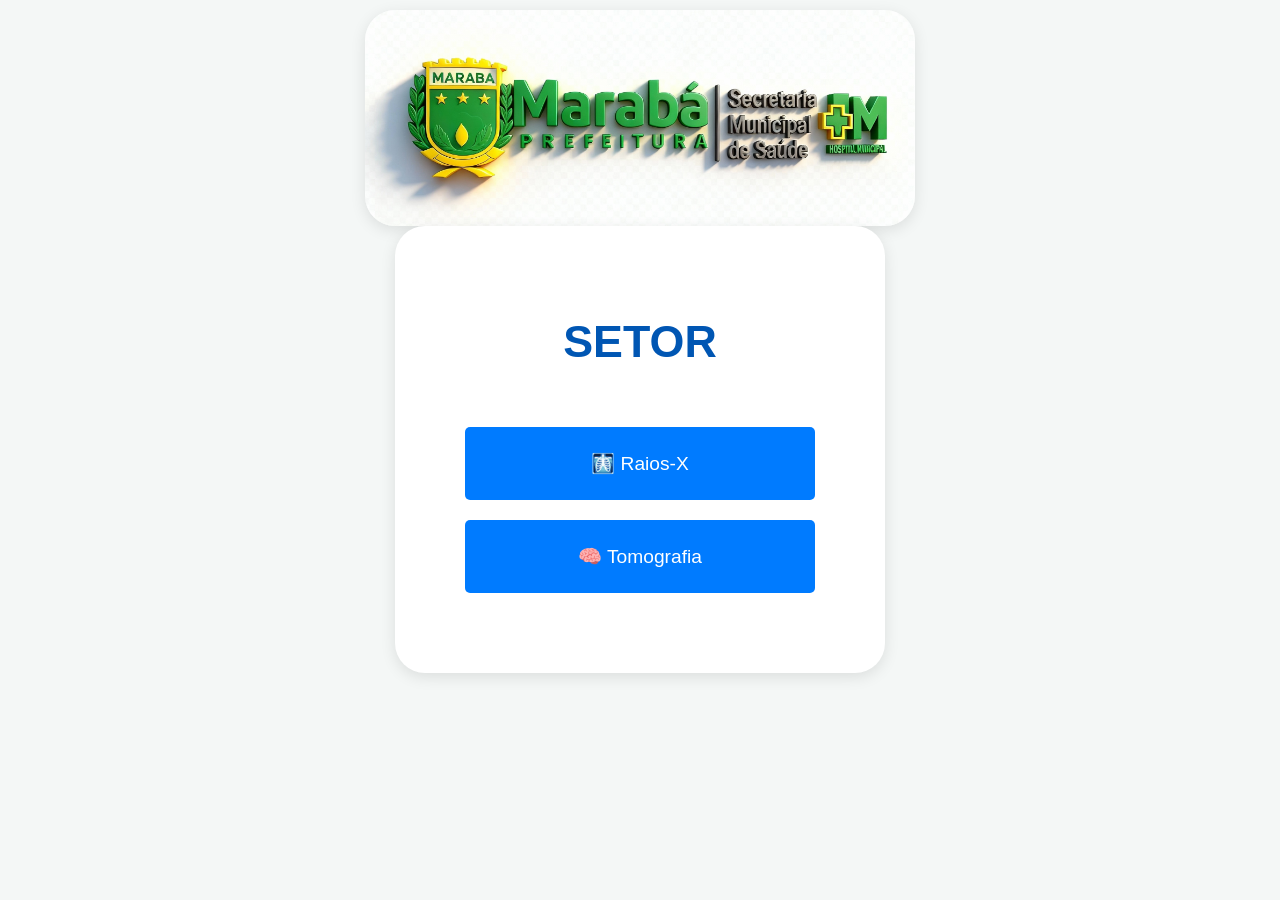
<file: index.html>
<!DOCTYPE html>
<html lang="pt-BR">
<head>
  <meta charset="UTF-8" />
  <meta name="viewport" content="width=device-width, initial-scale=1.0" />
  <title>SETOR</title>
  <link rel="stylesheet" href="style.css" />
  <style>
    body {
      display: flex;
      flex-direction: column;
      justify-content: center;
      align-items: center;
      min-height: 70vh;
      background-color: #f4f7f6;
      font-family: Arial, sans-serif;
      margin: 0;
      padding: 10px;
    }

    .logo-main {
      max-height: 650px;
      max-width: 550px;
      border-radius: 30px;
      box-shadow: 0 4px 15px rgba(0, 0, 0, 0.1);
      height: auto;
      width: auto;
      margin-bottom: 1,5px;
    }

    .selection-container {
      background: white;
      padding: 60px 70px;
      border-radius: 30px;
      box-shadow: 0 4px 15px rgba(0, 0, 0, 0.1);
      text-align: center;
      max-width: 350px;
      width: 90%;
    }

    h1 {
      color: #0056b3;
      margin-bottom: 60px;
      font-size: 2.8em;
    }

    .btn {
      display: block;
      width: 100%;
      padding: 25px;
      margin: 20px 0;
      font-size: 1.2em;
      color: #fff;
      background-color: #007bff;
      border: none;
      border-radius: 5px;
      cursor: pointer;
      transition: background 0.3s;
    }

    .btn:hover {
      background-color: #0056b3;
    }

    /* Responsividade */
    @media (max-width: 768px) {
      .logo-main {
        max-height: 120px;
        max-width: 160px;
        margin-bottom: 20px;
      }
      
      .selection-container {
        padding: 40px 30px;
      }
      
      h1 {
        font-size: 1.5em;
        margin-bottom: 40px;
      }
    }

    @media (max-width: 480px) {
      .logo-main {
        max-height: 100px;
        max-width: 140px;
        margin-bottom: 15px;
      }
      
      .selection-container {
        padding: 30px 20px;
      }
      
      h1 {
        font-size: 1.3em;
        margin-bottom: 50px;
      }
      
      .btn {
        padding: 20px;
        font-size: 1.1em;
      }
    }
  </style>
</head>
<body>
  <!-- LOGO ACIMA DO FORMULÁRIO -->
  <img src="img/logo.png" alt="Logo HMM" class="logo-main">
  
  <div class="selection-container">
    <h1>SETOR</h1>
    <button class="btn" onclick="location.href='form-raiox.html'">🩻 Raios-X</button>
    <button class="btn" onclick="location.href='form-tomografia.html'">🧠 Tomografia</button>
  </div>
</body>
</html>
</file>
<file: style.css>
.pdf-container { position: absolute; left: 0; top: 0; }
 .page-break-before {
  page-break-before: always;
  break-before: page;
  margin-top: 10px;
  padding-top: 5px;

  } 

.pdf-container {
  font-family: Arial, sans-serif;
  font-size: 11px;
  line-height: 1.3;
  color: #333;
  background: white;
  width: 100%;
  max-width: none;
  margin: 0;
  padding: 0;
}

.pdf-header { text-align: center; margin-bottom: 5px; }
.pdf-header h1 { color: #0056b3; font-size: 18px; font-weight: bold; margin: 5 5 5 5; }
.pdf-header h2 { color: #007bff; font-size: 16px; font-weight: bold; margin: 5 5 5 5; }
.pdf-hospital-info { color: #555; font-size: 10px; margin-bottom: 10px; }

.pdf-section { margin-bottom: 15px; border: 1px solid #ddd; border-radius: 5px; padding: 10px; background: #fafafa; }
.pdf-form-row { display: flex; gap: 15px; margin-bottom: 8px; flex-wrap: wrap; }
.pdf-form-group { flex: 1; min-width: 150px; margin-bottom: 5px; }
.pdf-label { font-weight: bold; color: #444; font-size: 10px; }
.pdf-value { color: #333; margin-left: 5px; font-size: 10px; }

.pdf-checkbox-item { display: flex; align-items: center; margin-bottom: 3px; font-size: 10px; }
.pdf-checkbox-status { margin-right: 6px; font-size: 10px; width: 15px; text-align: center; }
.pdf-textarea-content { border: 1px solid #ccc; padding: 8px; border-radius: 3px; background-color: #f9f9f9; white-space: pre-wrap; margin-top: 5px; font-size: 10px; line-height: 1.4; }
.signature-section .signature-block { margin-bottom: 15px; }

body {
    font-family: Arial, sans-serif;
    background-color: #f4f7f6;
    margin: 5;
    padding: 210px;
    justify-content: center;
    align-items: flex-start;
    min-height: 100vh;
}

.container {
    background-color: #ffffff;
    padding: 30px 40px;
    border-radius: 10px;
    box-shadow: 0 4px 15px rgba(0, 0, 0, 0.1);
    max-width: 800px;
    width: 100%;
}

h1 {
    color: #0056b3;
    text-align: center;
    margin-bottom: 10px;
}

h2 {
    color: #007bff;
    text-align: center;
    margin-top: 5;
    margin-bottom: 10px;
}

.hospital-info {
    text-align: center;
    color: #555;
    margin-bottom: 10px;
    font-size: 0.9em;
}

.section-card {
    background-color: #fefefe;
    border: 1px solid #e0e0e0;
    border-radius: 8px;
    padding: 20px;
    margin-bottom: 10px;
    box-shadow: 0 2px 5px rgba(0, 0, 0, 0.05);
}

.section-card h3 {
    color: #333;
    border-bottom: 2px solid #007bff;
    padding-bottom: 10px;
    margin-top: 10;
    margin-bottom: 10px;
}

.form-group {
    margin-bottom: 10px;
}

.form-group label {
    display: block;
    margin-bottom: 10px;
    font-weight: bold;
    color: #444;
}

.form-group input, .form-group select, textarea {
    width: 100%;
    padding: 10px;
    border: 1px solid #ccc;
    border-radius: 5px;
    font-size: 1em;
    box-sizing: border-box;
}

textarea {
    resize: vertical;
    min-height: 80px;
}

.form-row {
    display: block;
    flex-wrap: wrap;
    gap: 20px;
    margin-bottom: 10px;
}

.form-row .form-group {
    flex: 1;
    min-width: 200px;
}

.checklist-group {
    margin-bottom: 10px;
}

.checklist-group label {
    display: block;
    align-items: center;
    margin-bottom: 10px;
    font-weight: normal;
    cursor: pointer;
}

.checklist-group input[type="checkbox"] {
    margin-right: 10px;
    transform: scale(1.2);
}

button[type="submit"] {
    width: 100%;
    padding: 12px;
    background-color: #28a745;
    color: white;
    border: none;
    border-radius: 5px;
    font-size: 1.1em;
    cursor: pointer;
    margin-top: 30px;
}

button[type="submit"]:hover {
    background-color: #218838;
}

button[type="submit"]:disabled {
    background-color: #6c757d;
    cursor: not-allowed;
}

.error-field {
    border-color: red !important;
    background-color: #ffe6e6;
}
/* ===== AJUSTES DE LAYOUT SOLICITADOS ===== */

/* Informações do Plantão - compactar colunas */
.form-grid {
  display: grid;
  grid-template-columns: repeat(4, 1fr);
  gap: 6px 10px;
  align-items: end;
}

.form-grid .form-group label {
  margin-bottom: 2px;
  font-size: 0.9em;
}

.form-grid .form-group input {
  padding: 5px 6px;
}

/* Linha exclusiva para o Nome Completo */
.form-group#nome-completo,
.form-group input#nomeEntrada {
  grid-column: 1 / -1;
}

/* Ajuste geral para reduzir espaço vertical */
.section-card {
  padding: 12px 16px;
  margin-bottom: 8px;
}

/* Checklist mais compacto e alinhado */
.two-column {
  display: grid;
  grid-template-columns: 1fr 1fr;
  gap: 10px 20px;
  align-items: start;
}

.checklist-group {
  margin-bottom: 8px;
}

.checklist-group h4 {
  margin-bottom: 4px;
  font-weight: bold;
  font-size: 0.9em;
  display: block;
  width: 100%;
}

.checklist-group label {
  display: flex;
  align-items: center;
  margin-bottom: 3px;
  font-size: 0.85em;
  line-height: 1.2;
}

.checklist-group input[type="checkbox"] {
  margin-right: 6px;
  transform: scale(1.05);
}

/* ===== Correções específicas para o PDF ===== */
@media print {
  .section-card {
    page-break-inside: avoid;
    break-inside: avoid;
  }
}

/* Forçar dimensões seguras para PDF (A4 em 96 DPI ≈ 794px de largura) */
.container {
  max-width: 794px !important;
  overflow-wrap: break-word;
  word-wrap: break-word;
}

/* Ajuste extra para quebra controlada */
.page-break-before {
  page-break-before: always;
  break-before: page;
}
.page-break-after {
  page-break-after: always;
  break-after: page;
}
/* Centralização segura do conteúdo no PDF */
.container {
  margin: 0 auto !important;
  padding: 10mm !important;
  box-sizing: border-box !important;
}

.pdf-container, .section-card {
  page-break-inside: avoid;
  break-inside: avoid;
}
#pdfWrapper {
  width: 210mm;
  min-height: 297mm;
  background: #fff;
  padding: 10mm 12mm 10mm 15mm !important;
  box-sizing: border-box;
  overflow: hidden;
}

@media print {
  #pdfWrapper {
    page-break-inside: avoid;
    break-inside: avoid;
  }
  .textarea-print {
  border: 1px solid #ccc;
  padding: 8px;
  border-radius: 3px;
  background-color: #f9f9f9;
  white-space: pre-wrap;
  font-size: 10px;
  line-height: 1.4;
  margin-top: 5px;
}

}
</file>
